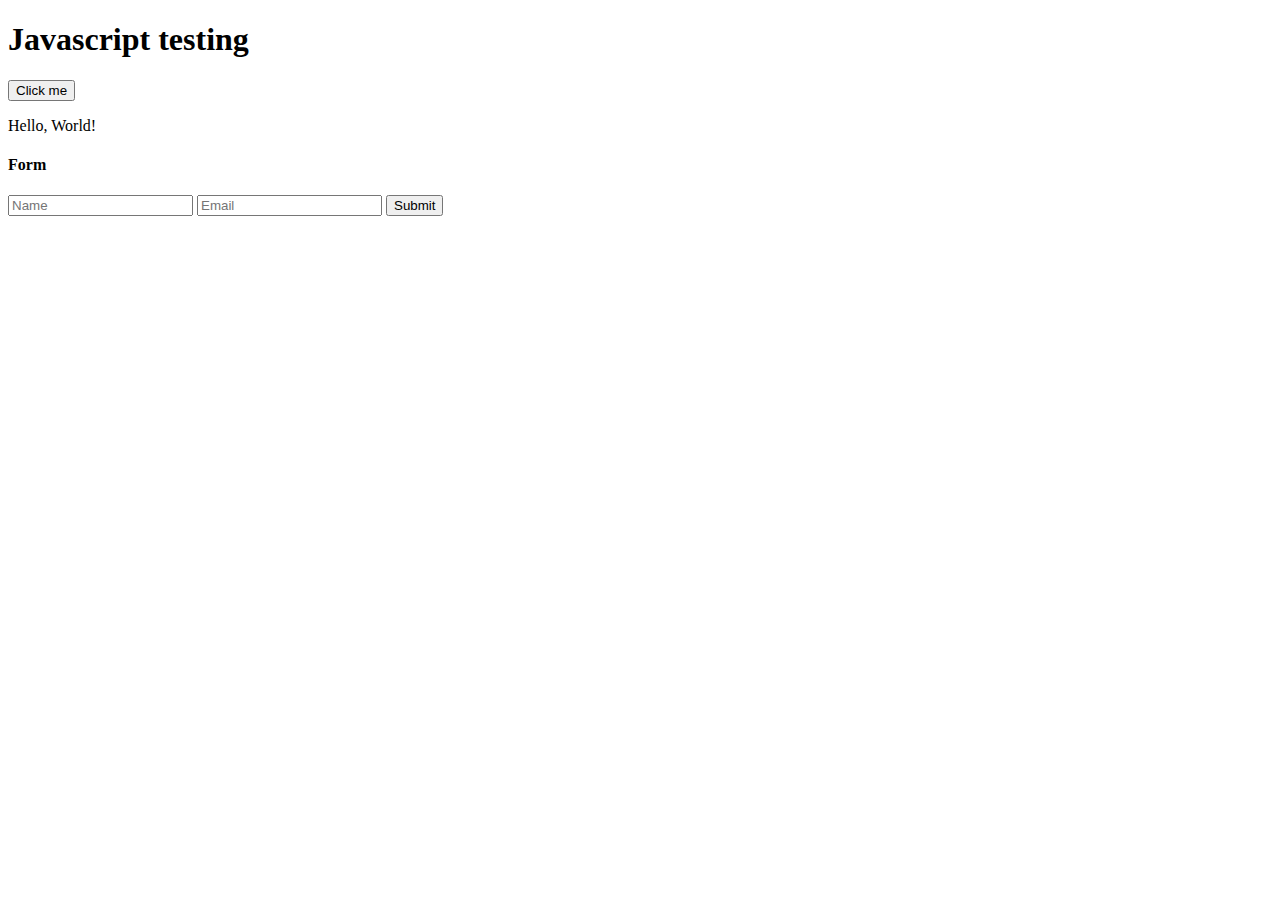
<file: index.html>
<!DOCTYPE html>
<html lang="en">

<head>
    <meta charset="UTF-8">
    <meta name="viewport" content="width=device-width, initial-scale=1.0">
    <title>index</title>
</head>

<body>
    <h1>Javascript testing
    </h1>

    <button id="myButton">Click me</button>
    <p id="myParagraph">Hello, World!</p>

    <h4>Form </h4>
    <form id="myForm">
        <input type="text" id="name" placeholder="Name">
        <input type="email" id="email" placeholder="Email">
        <button type="submit">Submit</button>
    </form>

    <script src="Asynchronous.js"></script>
    <script src="try-catch.js"></script>
</body>

</html>
</file>
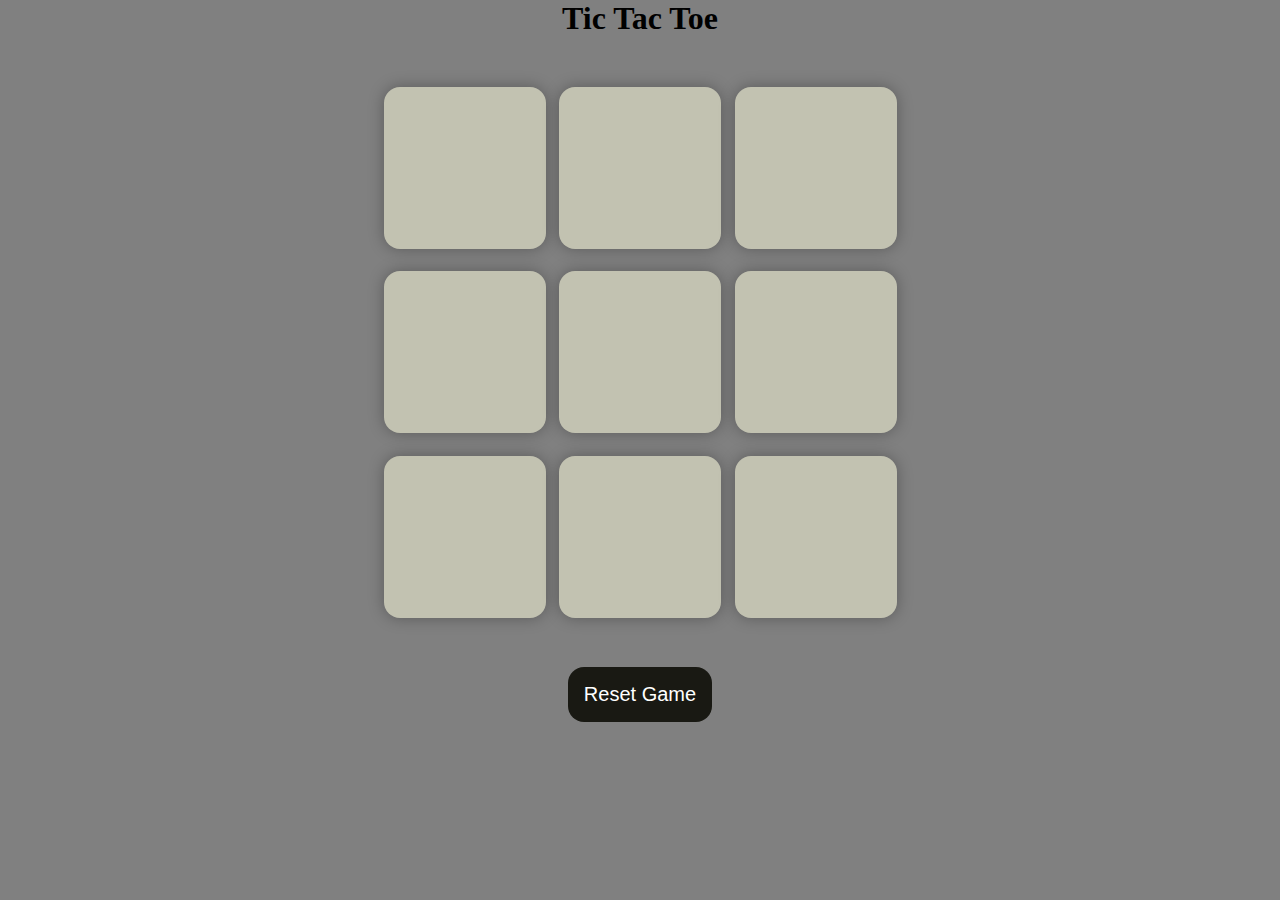
<file: Tic-Tac-Toe game/index.html>
<!DOCTYPE html>
<html lang="en">
  <head>
    <meta charset="UTF-8" />
    <meta name="viewport" content="width=device-width, initial-scale=1.0" />
    <title>Tic-Tac-Toe Game</title>
    <link rel="stylesheet" href="style.css" />
  </head>
  <body>
    <div class="msg-container hide">
      <p id="msg">Winner</p>
      <button id="new-btn">New Game</button>
    </div>
    <main>
      <h1>Tic Tac Toe</h1>
      <div class="container">
        <div class="game">
          <button class="box"></button>
          <button class="box"></button>
          <button class="box"></button>
          <button class="box"></button>
          <button class="box"></button>
          <button class="box"></button>
          <button class="box"></button>
          <button class="box"></button>
          <button class="box"></button>
        </div>
      </div>
      <button id="reset-btn">Reset Game</button>
    </main>
    <script src="app.js"></script>
  </body>
</html>
</file>
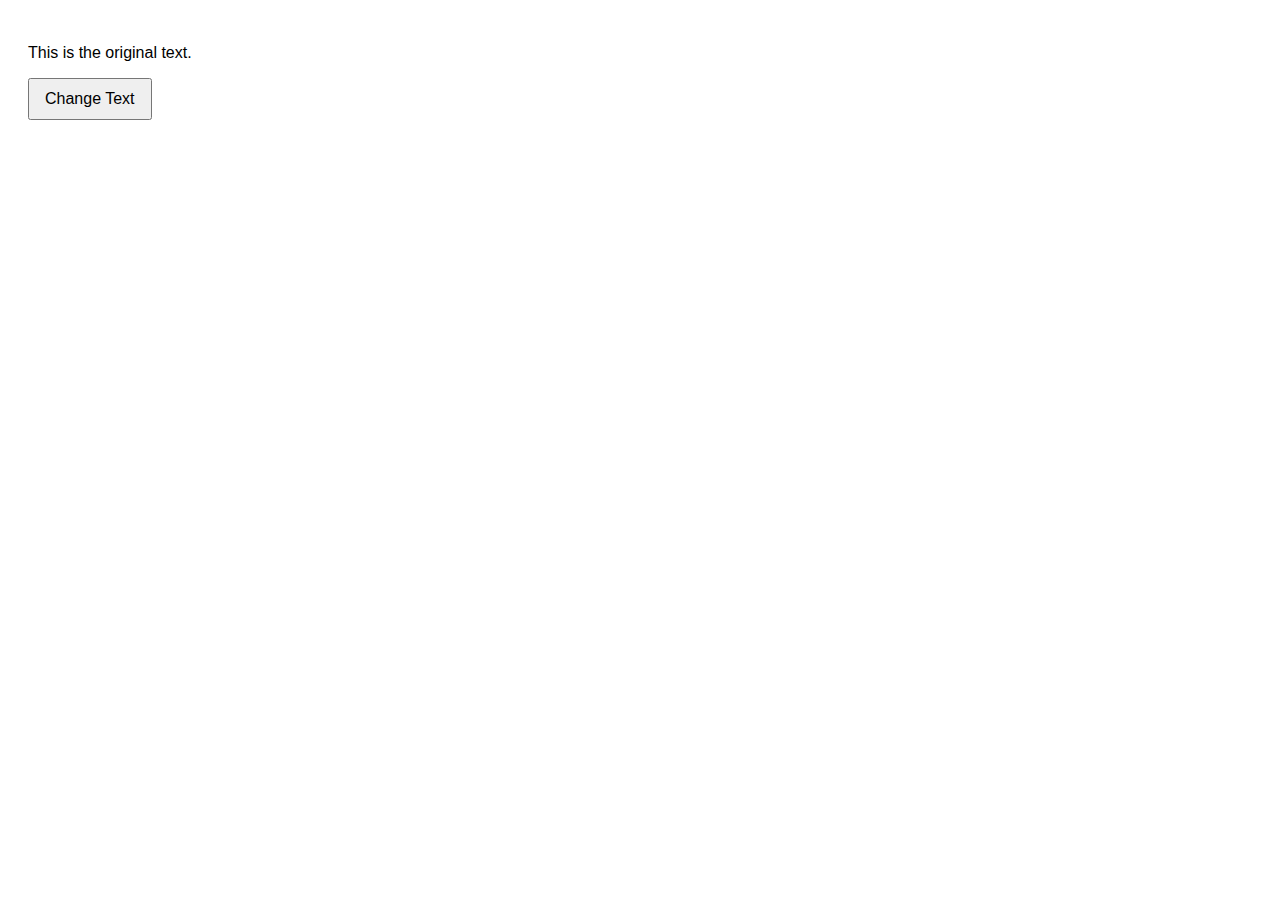
<file: Dom-Manipulation.html>
<!DOCTYPE html>  
<html lang="en">  
<head>  
    <meta charset="UTF-8">  
    <meta name="viewport" content="width=device-width, initial-scale=1.0">  
    <title>Simple Button Click Example</title>  
    <style>  
        body {  
            font-family: Arial, sans-serif;  
            padding: 20px;  
        }  
        button {  
            padding: 10px 15px;  
            font-size: 16px;  
            cursor: pointer;  
        }  
    </style>  
</head>  
<body>  
    <p id="myParagraph">This is the original text.</p>  
    <button id="myButton">Change Text</button>  

    <script>  
        // Get references to the paragraph and button elements  
        const myParagraph = document.getElementById('myParagraph');  
        const myButton = document.getElementById('myButton');  

        // Function to change the text of the paragraph  
        function changeText() {  
            myParagraph.textContent = "The text has been changed!";  
        }  

        // Add an event listener to the button to call changeText on click  
        myButton.addEventListener('click', changeText);  
    </script>  
</body>  
</html>
</file>
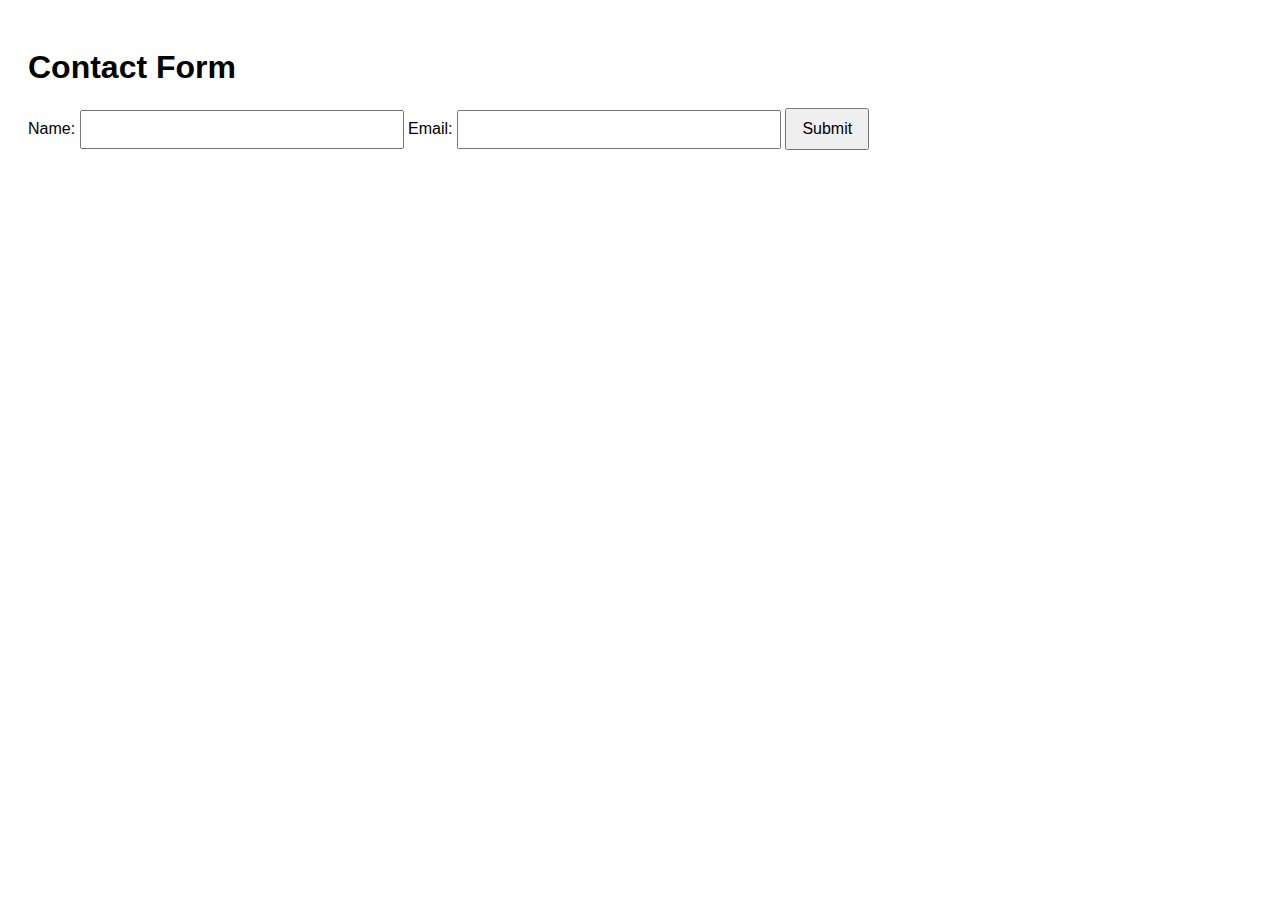
<file: Form-Validation.html>
<!DOCTYPE html>  
<html lang="en">  
<head>  
    <meta charset="UTF-8">  
    <meta name="viewport" content="width=device-width, initial-scale=1.0">  
    <title>Form Validation Example</title>  
    <style>  
        body {  
            font-family: Arial, sans-serif;  
            padding: 20px;  
        }  
        input {  
            margin-bottom: 10px;  
            padding: 10px;  
            width: 100%;  
            max-width: 300px;  
        }  
        button {  
            padding: 10px 15px;  
            font-size: 16px;  
            cursor: pointer;  
        }  
    </style>  
</head>  
<body>  
    <h1>Contact Form</h1>  
    <form id="contactForm">  
        <label for="name">Name:</label>  
        <input type="text" id="name" required>  
        <label for="email">Email:</label>  
        <input type="email" id="email" required>  
        <button type="submit">Submit</button>  
    </form>  

    <script>  
        // Get the form element  
        const form = document.getElementById('contactForm');  

        // Function to validate the form inputs  
        function validateForm(event) {  
            // Prevent the default form submission  
            event.preventDefault();  

            // Get the values of the inputs  
            const name = document.getElementById('name').value.trim();  
            const email = document.getElementById('email').value.trim();  

            // Simple validation checks  
            if (name === "" || email === "") {  
                alert("Both fields are required.");  
                return false;  
            }  

            // Check if the email is valid using a regex  
            const emailPattern = /^[^\s@]+@[^\s@]+\.[^\s@]+$/;  
            if (!emailPattern.test(email)) {  
                alert("Please enter a valid email address.");  
                return false;  
            }  

            // If both fields are valid  
            alert("Form is valid! Name: " + name + ", Email: " + email);  
            return true; // Return true if valid (can proceed to submit if desired)  
        }  

        // Add an event listener to the form  
        form.addEventListener('submit', validateForm);  
    </script>  
</body>  
</html>
</file>
<file: Tic-Tac-Toe game/style.css>
* {
    margin: 0;
    padding: 0;
  }
  
  body {
    background-color: grey;
    text-align: center;
  }
  
  .container {
    height: 70vh;
    display: flex;
    justify-content: center;
    align-items: center;
  }
  
  .game {
    height: 60vmin;
    width: 60vmin;
    display: flex;
    flex-wrap: wrap;
    justify-content: center;
    align-items: center;
    gap: 1.5vmin;
  }
  
  .box {
    height: 18vmin;
    width: 18vmin;
    border-radius: 1rem;
    border: none;
    box-shadow: 0 0 1rem rgba(0, 0, 0, 0.3);
    font-size: 8vmin;
    color: #80142d;
    background-color: #c2c2b1;
  }
  
  #reset-btn {
    padding: 1rem;
    font-size: 1.25rem;
    color: #fff;
    background-color: #191913;
    border: none;
    border-radius: 1rem;
  }
  
  #new-btn {
    padding: 1rem;
    font-size: 1.25rem;
    color: #fff;
    background-color: #191913;
    border: none;
    border-radius: 1rem;
    margin-bottom: 7vh;
  }
  
  #msg {
    color: #ffff4b;
    font-size: 5vmin;
    margin-bottom: 2vh;
  }
  
  .hide {
    display: none;
  }
</file>
